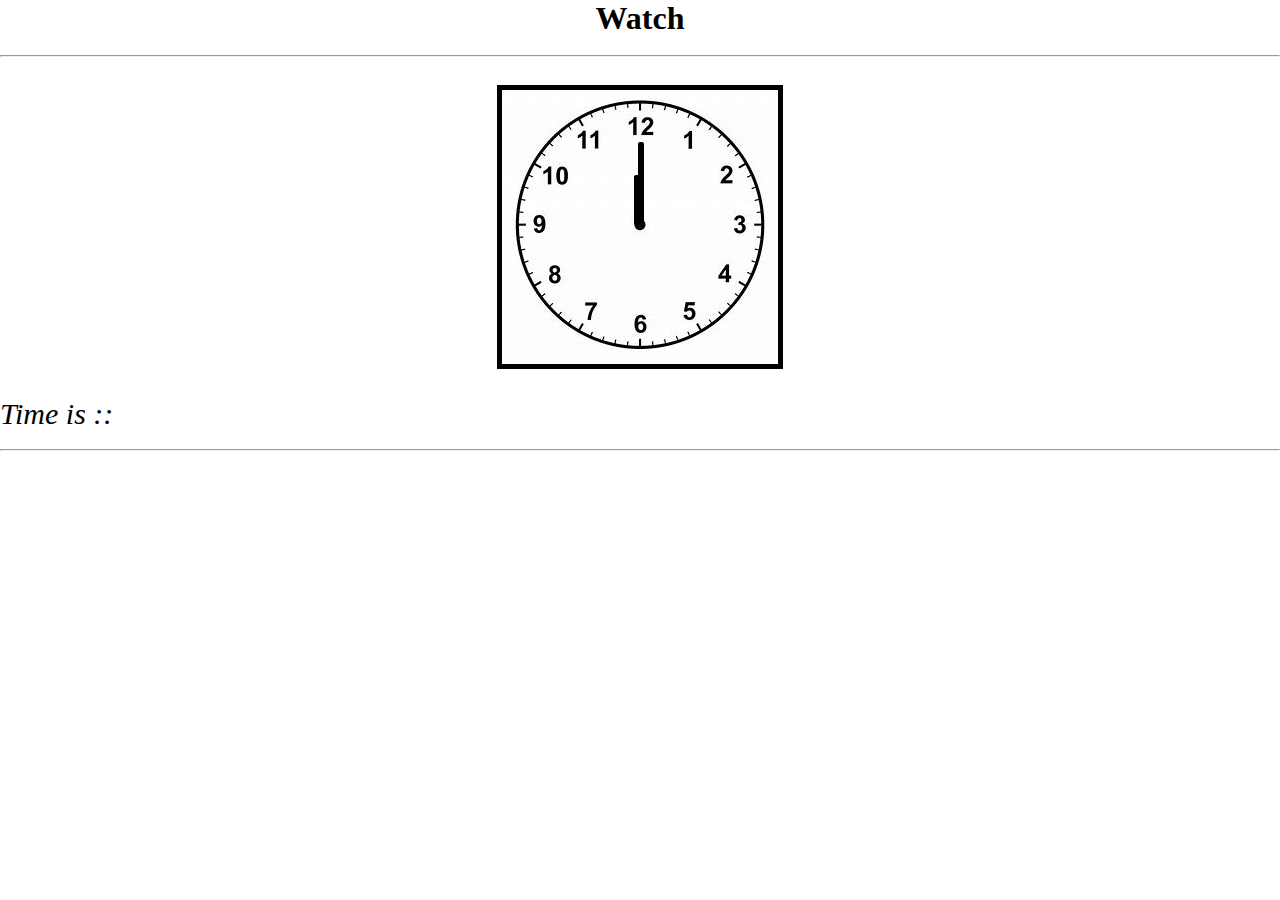
<file: Analog Watch/index.html>
<!DOCTYPE html>
<html lang="en">
<head>
    <meta charset="UTF-8">
    <meta http-equiv="X-UA-Compatible" content="IE=edge">
    <link rel="stylesheet" href="css/style.css">
    <meta name="viewport" content="width=device-width, initial-scale=1.0">
    <title>Analog Watch</title>
</head>
<body>
    <h1 align='center'> Watch </h1>
    <br>
    <hr>
    <br>
    <div class="container">
        <div class="watch">
            <img src="Images/watch.jfif" alt="Watch" id="watchBase">
        </div>
        <div id="seconds" class="hands"></div>
        <div id="minutes" class="hands"></div>
        <div id="hours" class="hands"></div>
    </div>
    <br>
    <span> Time is :: </span>
    <span id="h"></span>
    <span id="m"></span>
    <span id="s"></span>
    <br><br>
    <hr>
    <br>
</body>
<script src="js/javascript.js"></script>
</html>
</file>
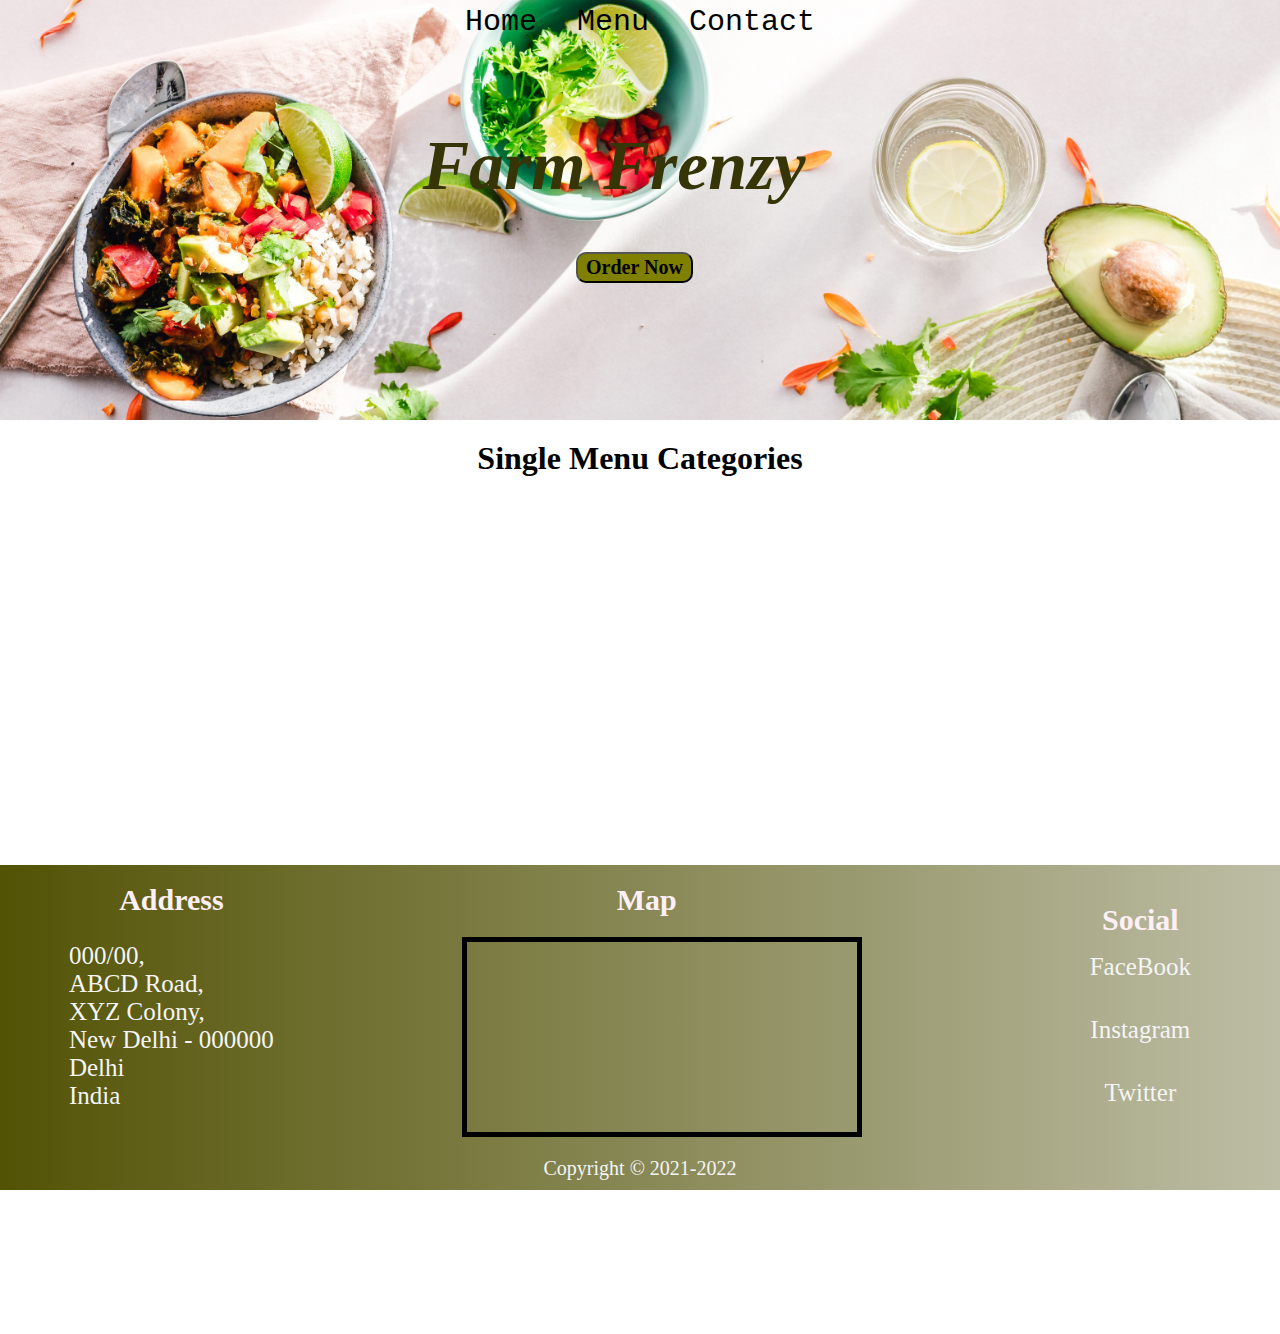
<file: Hotel/singleMenuCategories.html>
<!DOCTYPE html>
<html lang="en">
<head>
    <meta charset="UTF-8">
    <meta http-equiv="X-UA-Compatible" content="IE=edge">
    <meta name="viewport" content="width=device-width, initial-scale=1.0">
    <link rel="stylesheet" href="CSS/singleMenuCategoriesStyle.css">
    <title>Single Menu Categories - Farm Frenzy</title>
</head>
<body>
    <header id="head">
        <nav id="navbar">
            <ul>
                <li><a href="">Home</a></li>
                <li><a href="">Menu</a></li>
                <li><a href="">Contact</a></li>
            </ul>
        </nav>
        <h1>Farm Frenzy</h1>
        <button>Order Now</button>
    </header>

    <h1 align='center' style="margin: 20px 0 10px 0;">Single Menu Categories</h1>
    <section class="categories categoryType">
        <div id="category1" class="categoryBox">
            <img src="Images&Videos/North Indian.jpg" alt="">
            <div class="overlay">
                North Indian
            </div>
        </div>
        <div id="category2" class="categoryBox">
            <img src="Images&Videos/south indian.jpg" alt="">
            <div class="overlay">
                South Indian
            </div>
        </div>
        <div id="category3" class="categoryBox">
            <img src="Images&Videos/continental.jpg" alt="">
            <div class="overlay">
                Continental
            </div>
        </div>
        <div id="category4" class="categoryBox">
            <img src="Images&Videos/italian.jpg" alt="">
            <div class="overlay">
                Italian
            </div>
        </div>
        <div id="category5" class="categoryBox">
            <img src="Images&Videos/chinese.jpg" alt="">
            <div class="overlay">
                Indo-Chinese
            </div>
        </div>
        <div id="category6" class="categoryBox">
            <img src="Images&Videos/dessert.jpg" alt="">
            <div class="overlay">
                Dessert
            </div>
        </div>
        <div id="category7" class="categoryBox">
            <img src="Images&Videos/beverage.jpg" alt="">
            <div class="overlay">
                Beverages
            </div>
        </div>
    </section>

    <br><br><br>

    <section class="categories categoryType" id="south">
        <div id="category1" class="categoryBox">
            <img src="Images&Videos/North Indian.jpg" alt="">
            <div class="overlay">
                South
            </div>
        </div>
        <div id="category2" class="categoryBox">
            <img src="Images&Videos/south indian.jpg" alt="">
            <div class="overlay">
                South 
            </div>
        </div>
        <div id="category3" class="categoryBox">
            <img src="Images&Videos/continental.jpg" alt="">
            <div class="overlay">
                South
            </div>
        </div>
        <div id="category4" class="categoryBox">
            <img src="Images&Videos/italian.jpg" alt="">
            <div class="overlay">
                South
            </div>
        </div>
        <div id="category5" class="categoryBox">
            <img src="Images&Videos/chinese.jpg" alt="">
            <div class="overlay">
                South
            </div>
        </div>
        <div id="category6" class="categoryBox">
            <img src="Images&Videos/dessert.jpg" alt="">
            <div class="overlay">
                South
            </div>
        </div>
        <div id="category7" class="categoryBox">
            <img src="Images&Videos/beverage.jpg" alt="">
            <div class="overlay">
                South
            </div>
        </div>
    </section>

    <br><br><br>

    <section class="categories categoryType">
        <div id="category1" class="categoryBox">
            <img src="Images&Videos/North Indian.jpg" alt="">
            <div class="overlay">
                North Indian
            </div>
        </div>
        <div id="category2" class="categoryBox">
            <img src="Images&Videos/south indian.jpg" alt="">
            <div class="overlay">
                South Indian
            </div>
        </div>
        <div id="category3" class="categoryBox">
            <img src="Images&Videos/continental.jpg" alt="">
            <div class="overlay">
                Continental
            </div>
        </div>
        <div id="category4" class="categoryBox">
            <img src="Images&Videos/italian.jpg" alt="">
            <div class="overlay">
                Italian
            </div>
        </div>
        <div id="category5" class="categoryBox">
            <img src="Images&Videos/chinese.jpg" alt="">
            <div class="overlay">
                Indo-Chinese
            </div>
        </div>
        <div id="category6" class="categoryBox">
            <img src="Images&Videos/dessert.jpg" alt="">
            <div class="overlay">
                Dessert
            </div>
        </div>
        <div id="category7" class="categoryBox">
            <img src="Images&Videos/beverage.jpg" alt="">
            <div class="overlay">
                Beverages
            </div>
        </div>
    </section>

    <br><br><br>

    <section class="categories categoryType">
        <div id="category1" class="categoryBox">
            <img src="Images&Videos/North Indian.jpg" alt="">
            <div class="overlay">
                North Indian
            </div>
        </div>
        <div id="category2" class="categoryBox">
            <img src="Images&Videos/south indian.jpg" alt="">
            <div class="overlay">
                South Indian
            </div>
        </div>
        <div id="category3" class="categoryBox">
            <img src="Images&Videos/continental.jpg" alt="">
            <div class="overlay">
                Continental
            </div>
        </div>
        <div id="category4" class="categoryBox">
            <img src="Images&Videos/italian.jpg" alt="">
            <div class="overlay">
                Italian
            </div>
        </div>
        <div id="category5" class="categoryBox">
            <img src="Images&Videos/chinese.jpg" alt="">
            <div class="overlay">
                Indo-Chinese
            </div>
        </div>
        <div id="category6" class="categoryBox">
            <img src="Images&Videos/dessert.jpg" alt="">
            <div class="overlay">
                Dessert
            </div>
        </div>
        <div id="category7" class="categoryBox">
            <img src="Images&Videos/beverage.jpg" alt="">
            <div class="overlay">
                Beverages
            </div>
        </div>
    </section>

    <br><br><br>

    <section class="categories categoryType">
        <div id="category1" class="categoryBox">
            <img src="Images&Videos/North Indian.jpg" alt="">
            <div class="overlay">
                North Indian
            </div>
        </div>
        <div id="category2" class="categoryBox">
            <img src="Images&Videos/south indian.jpg" alt="">
            <div class="overlay">
                South Indian
            </div>
        </div>
        <div id="category3" class="categoryBox">
            <img src="Images&Videos/continental.jpg" alt="">
            <div class="overlay">
                Continental
            </div>
        </div>
        <div id="category4" class="categoryBox">
            <img src="Images&Videos/italian.jpg" alt="">
            <div class="overlay">
                Italian
            </div>
        </div>
        <div id="category5" class="categoryBox">
            <img src="Images&Videos/chinese.jpg" alt="">
            <div class="overlay">
                Indo-Chinese
            </div>
        </div>
        <div id="category6" class="categoryBox">
            <img src="Images&Videos/dessert.jpg" alt="">
            <div class="overlay">
                Dessert
            </div>
        </div>
        <div id="category7" class="categoryBox">
            <img src="Images&Videos/beverage.jpg" alt="">
            <div class="overlay">
                Beverages
            </div>
        </div>
    </section>

    <br><br><br>

    <section class="categories categoryType">
        <div id="category1" class="categoryBox">
            <img src="Images&Videos/North Indian.jpg" alt="">
            <div class="overlay">
                North Indian
            </div>
        </div>
        <div id="category2" class="categoryBox">
            <img src="Images&Videos/south indian.jpg" alt="">
            <div class="overlay">
                South Indian
            </div>
        </div>
        <div id="category3" class="categoryBox">
            <img src="Images&Videos/continental.jpg" alt="">
            <div class="overlay">
                Continental
            </div>
        </div>
        <div id="category4" class="categoryBox">
            <img src="Images&Videos/italian.jpg" alt="">
            <div class="overlay">
                Italian
            </div>
        </div>
        <div id="category5" class="categoryBox">
            <img src="Images&Videos/chinese.jpg" alt="">
            <div class="overlay">
                Indo-Chinese
            </div>
        </div>
        <div id="category6" class="categoryBox">
            <img src="Images&Videos/dessert.jpg" alt="">
            <div class="overlay">
                Dessert
            </div>
        </div>
        <div id="category7" class="categoryBox">
            <img src="Images&Videos/beverage.jpg" alt="">
            <div class="overlay">
                Beverages
            </div>
        </div>
    </section>

    <br><br><br>

    <section class="categories categoryType">
        <div id="category1" class="categoryBox">
            <img src="Images&Videos/North Indian.jpg" alt="">
            <div class="overlay">
                North Indian
            </div>
        </div>
        <div id="category2" class="categoryBox">
            <img src="Images&Videos/south indian.jpg" alt="">
            <div class="overlay">
                South Indian
            </div>
        </div>
        <div id="category3" class="categoryBox">
            <img src="Images&Videos/continental.jpg" alt="">
            <div class="overlay">
                Continental
            </div>
        </div>
        <div id="category4" class="categoryBox">
            <img src="Images&Videos/italian.jpg" alt="">
            <div class="overlay">
                Italian
            </div>
        </div>
        <div id="category5" class="categoryBox">
            <img src="Images&Videos/chinese.jpg" alt="">
            <div class="overlay">
                Indo-Chinese
            </div>
        </div>
        <div id="category6" class="categoryBox">
            <img src="Images&Videos/dessert.jpg" alt="">
            <div class="overlay">
                Dessert
            </div>
        </div>
        <div id="category7" class="categoryBox">
            <img src="Images&Videos/beverage.jpg" alt="">
            <div class="overlay">
                Beverages
            </div>
        </div>
    </section>

    <br><br><br>

    <footer id="foot">
        <br>
        <div class="footerFlex">
            <div id="address">
                <h2 align='center' style="font-size: 30px; font-family: cursive; color: lavenderblush;">Address</h2>
                <div class="area">
                    <p>000/00, <br>
                    ABCD Road, <br>
                    XYZ Colony,<br>
                    New Delhi - 000000 <br>
                    Delhi <br>
                    India</p>
                </div>    
            </div>
            <div id="map">
                <h2 align='center' style="font-size: 30px; font-family: cursive; color: lavenderblush;">Map</h2>
                <div id="mapcontainer">
                    
                </div>
            </div>
            <div id="social">
                <h2 align='center' style="font-size: 30px; font-family: cursive; color: lavenderblush;">Social</h2>
                <ul>
                    <li>
                        <i class="fa fa-facebook-square"></i>
                        <a href="#">FaceBook</a>
                    </li>
                    <li>
                        <i class="fa fa-instagram"></i>
                        <a href="#">Instagram</a>
                    </li>
                    <li>
                        <i class="fa fa-twitter-square"></i>
                        <a href="#">Twitter</a>
                    </li>
                </ul>
            </div>
        </div>
        <div class="copyright">
            <p align="center" style="color: whitesmoke; padding-bottom: 10px; font-size: 20px;">Copyright © 2021-2022</p>
        </div>
    </footer>


    <br><br><br><br><br><br><br><br>




    <script src="JS/singeMenuCategoriesJavaScript.js"></script>




























</body>
</html>
</file>
<file: Analog Watch/css/style.css>
*{
    box-sizing: border-box;
    margin: 0px;
    padding: 0px;
}

body div.container{
    position: relative;
}

body div.container div.watch{
    border: 5px solid black;
    width:fit-content;
    margin: 10px auto;
}

body div.container div.hands{
    border-radius: 2px;
    border: solid black;
    transform-origin: bottom;
    position: absolute;
    width: 1px;
}

body div.container div#hours{
    height: 50px;
    top: 31.8%;
    left: 49.56%;
}

body div.container div#minutes{
    height: 65px;
    top: 26.3%;
    left: 49.85%;
}

body div.container div#seconds{
    height: 85px;
    top: 20%;
    left: 49.85%;
}

body span{
    font-size: 30px;
    font-style: italic;
}
</file>
<file: Hotel/CSS/singleMenuCategoriesStyle.css>
*{
    margin: 0px;
    padding: 0px;
    box-sizing: border-box;
    font-family: cursive;
}
body header#head{
    background-image: url('Images&Videos/fruit\ 2.jpg');
    background-size: cover;
    background-repeat: no-repeat;
    height: 420px;
    position: relative;
}
body header#head nav#navbar ul{
    display: flex;
    justify-content: center;
    list-style: none;
}
body header#head nav#navbar ul li{
    margin: 5px 20px 0 20px;
}
body header#head nav#navbar ul li a{
    text-decoration: none;
    color: black;
    font-size: 30px;
    font-family: monospace;
}
body header#head nav#navbar ul li a:hover{
    opacity: 0.7;
    text-decoration: underline;
}

body header#head h1{
    font-family: cursive;
    font-weight: bold;
    font-style: italic;
    font-size: 70px;
    color: black;
    position: absolute;
    top: 30%;
    left: 33%;
    color: rgb(53, 53, 8);
}

body header#head button {
    background-color: olive;
    font-family: cursive;
    font-weight: bold;
    font-size: 20px;
    text-decoration: none;
    color: black;
    border-radius: 10px;
    padding: 2px 8px;
    cursor: pointer;
    position: absolute;
    top: 60%;
    left: 45%;
}

body header#head button:hover{
    color: orchid;
}












body section.categories{
    background-image: linear-gradient(to right, rgb(83, 83, 6), rgb(189, 189, 165));
    border-radius: 90px;
    height: auto;
    display: grid;
    grid-template-columns: repeat(auto-fit, minmax(200px, 1fr));
    gap: 40px;
    justify-content: center;
    align-items: center;
    padding: 0 110px;
    margin: 0 40px;
}

body section.categories div.categoryBox{
    border: 5px solid black;
    position: relative;
    height: 100%;
    width: 110%;
}

body section.categories div.categoryBox img{
    height: 100%;
    width: 100%;
}

body section.categories div.categoryBox div.overlay{
    background-color: black;
    width: 100%;
    color: whitesmoke;
    text-align: center;
    font-size: 30px;
    position: absolute;
    top: 70%;
}


body section.categories div.categoryBox img:hover{
    cursor: pointer;
}









































/*
        -----------------------------------------------------------------------
        -----------------------------------------------------------------------
        -----------------------------------------------------------------------
                            Body :: FOOTER :: 
                            Adding Background 
        -----------------------------------------------------------------------
        -----------------------------------------------------------------------
        -----------------------------------------------------------------------
    */
    body footer#foot{
        background-image: linear-gradient(to right, rgb(83, 83, 6), rgb(189, 189, 165));
    }
    /*
        Body :: 7th Part :: 
        Aligning Footer Items 
        Side by side
    */
    body footer#foot div.footerFlex{
        display: flex;
        justify-content: space-around;
    }
    /*
        Body :: 7th Part :: 
        Left Side :: Address Placing
    */
    body footer#foot div.footerFlex div#address{
        margin: 0 0 20px 0;
    }
    /*
        Body :: 7th Part :: 
        Left Side :: Address :: Content ::
        Styling Address
    */
    body footer#foot div.footerFlex div#address div.area p{
        margin-top: 25px;
        font-size: 25px;
        color: whitesmoke;
    }
    /*
        Body :: 7th Part :: 
        Right Side :: Social Placing
    */
    body footer#foot div.footerFlex div#social{
        margin: 20px 20px 20px 70px;
    }
    /*
        Body :: 7th Part :: 
        Right Side :: Social ::
        Styling list Elements
    */
    body footer#foot div.footerFlex div#social ul{
        list-style: none;
        text-align: center;
        line-height: 60px;
    }
    /*
        Body :: 7th Part :: 
        Right Side :: Social ::
        Content
    */
    body footer#foot div.footerFlex div#social ul li a{
        text-decoration: none;
        width: 25%;
        font-size: 25px;
        color: whitesmoke;
    }
    /*
        Body :: 7th Part :: 
        Right Side :: Social ::
        Icons
    */
    body footer#foot div.footerFlex div#social ul li i{
        width: 15%;
        font-size: 25px;
        color: whitesmoke;
    }






    body footer#foot div.footerFlex div#map div#mapcontainer{
        margin: 20px 20px 20px 50px;
        border: 5px solid black;
        height: 200px;
        width: 400px;
    }
</file>
